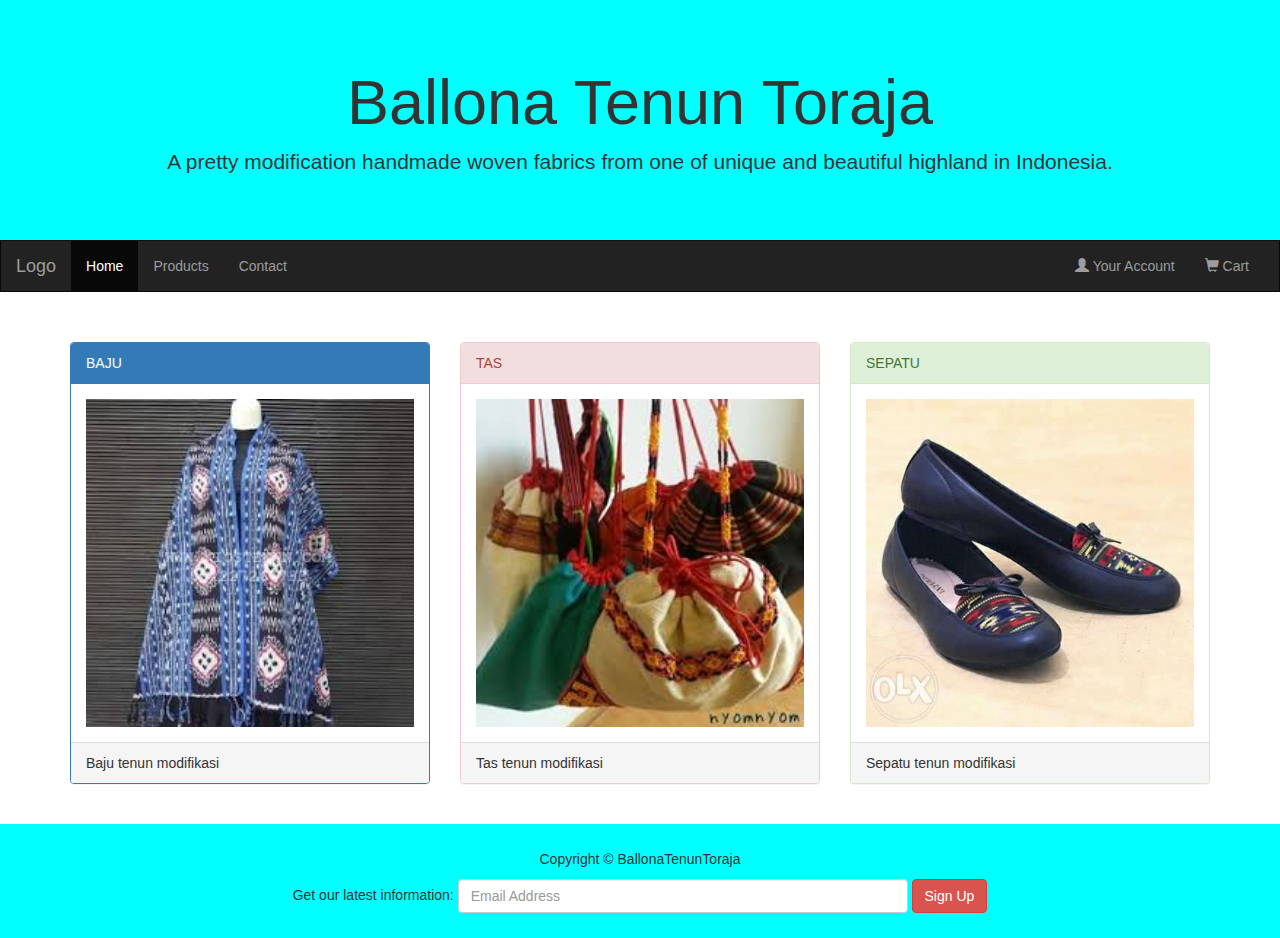
<file: index.html>
﻿<!DOCTYPE html>
<html lang="en">
<head>
  <title>Ballona</title>
  <meta charset="utf-8">
  <meta name="viewport" content="width=device-width, initial-scale=1">
  <link rel="stylesheet" href="css/bootstrap.min.css">
  <script src="js/jquery-1.12.1.min.js"></script>
  <script src="js/bootstrap.min.js"></script>
  <style>
    /* Remove the navbar's default rounded borders and increase the bottom margin */ 
    .navbar {
      margin-bottom: 50px;
      border-radius: 0;
    }
    
    /* Remove the jumbotron's default bottom margin */ 
     .jumbotron {
      margin-bottom: 0;
      background-color:aqua;
    }
   
    /* Add a gray background color and some padding to the footer */
    footer {
	  background-color:aqua;
      padding: 25px;
    }
  </style>
</head>
<body>

<div class="jumbotron">
  <div class="container text-center">
    <h1>Ballona Tenun Toraja</h1>      
    <p>A pretty modification handmade woven fabrics from one of unique and beautiful highland in Indonesia.</p>
  </div>
</div>

<nav class="navbar navbar-inverse">
  <div class="container-fluid">
    <div class="navbar-header">
      <button type="button" class="navbar-toggle" data-toggle="collapse" data-target="#myNavbar">
        <span class="icon-bar"></span>
        <span class="icon-bar"></span>
        <span class="icon-bar"></span>                        
      </button>
      <a class="navbar-brand" href="#">Logo</a>
    </div>
    <div class="collapse navbar-collapse" id="myNavbar">
      <ul class="nav navbar-nav">
        <li class="active"><a href="#">Home</a></li>
        <li><a href="#">Products</a></li>
<!--       <li><a href="#">Deals</a></li>
        <li><a href="#">Stores</a></li> -->
        <li><a href="contact.html">Contact</a></li>
      </ul>
      <ul class="nav navbar-nav navbar-right">
        <li><a href="#"><span class="glyphicon glyphicon-user"></span> Your Account</a></li>
        <li><a href="#"><span class="glyphicon glyphicon-shopping-cart"></span> Cart</a></li>
      </ul>
    </div>
  </div>
</nav>

<div class="container">    
  <div class="row">
    <div class="col-sm-4">
      <div class="panel panel-primary">
        <div class="panel-heading">BAJU</div>
        <div class="panel-body"><img src="image/baju.jpg" class="img-responsive" style="width:100%" alt="Image"></div>
        <div class="panel-footer">Baju tenun modifikasi </div>
      </div>
    </div>
    <div class="col-sm-4"> 
      <div class="panel panel-danger">
        <div class="panel-heading">TAS</div>
        <div class="panel-body"><img src="image/sepu'.jpg" class="img-responsive" style="width:100%" alt="Image"></div>
        <div class="panel-footer">Tas tenun modifikasi</div>
      </div>
    </div>
    <div class="col-sm-4"> 
      <div class="panel panel-success">
        <div class="panel-heading">SEPATU</div>
        <div class="panel-body"><img src="image/sepatu tenun.jpg" class="img-responsive" style="width:100%" alt="Image"></div>
        <div class="panel-footer">Sepatu tenun modifikasi</div>
      </div>
    </div>
  </div>
</div><br>

<!-- <div class="container">    
  <div class="row">
    <div class="col-sm-4">
      <div class="panel panel-primary">
        <div class="panel-heading">BLACK FRIDAY DEAL</div>
        <div class="panel-body"><img src="http://placehold.it/150x80?text=IMAGE" class="img-responsive" style="width:100%" alt="Image"></div>
        <div class="panel-footer">Buy 50 mobiles and get a gift card</div>
      </div>
    </div>
    <div class="col-sm-4"> 
      <div class="panel panel-primary">
        <div class="panel-heading">BLACK FRIDAY DEAL</div>
        <div class="panel-body"><img src="http://placehold.it/150x80?text=IMAGE" class="img-responsive" style="width:100%" alt="Image"></div>
        <div class="panel-footer">Buy 50 mobiles and get a gift card</div>
      </div>
    </div>
    <div class="col-sm-4"> 
      <div class="panel panel-primary">
        <div class="panel-heading">BLACK FRIDAY DEAL</div>
        <div class="panel-body"><img src="http://placehold.it/150x80?text=IMAGE" class="img-responsive" style="width:100%" alt="Image"></div>
        <div class="panel-footer">Buy 50 mobiles and get a gift card</div>
      </div>
    </div>
  </div>
</div><br><br> -->

<footer class="container-fluid text-center">
  <p>Copyright &copy; BallonaTenunToraja</p>  
  <form class="form-inline">Get our latest information:
    <input type="email" class="form-control" size="50" placeholder="Email Address">
    <button type="button" class="btn btn-danger">Sign Up</button>
  </form>
</footer>

</body>
</html>
</file>
